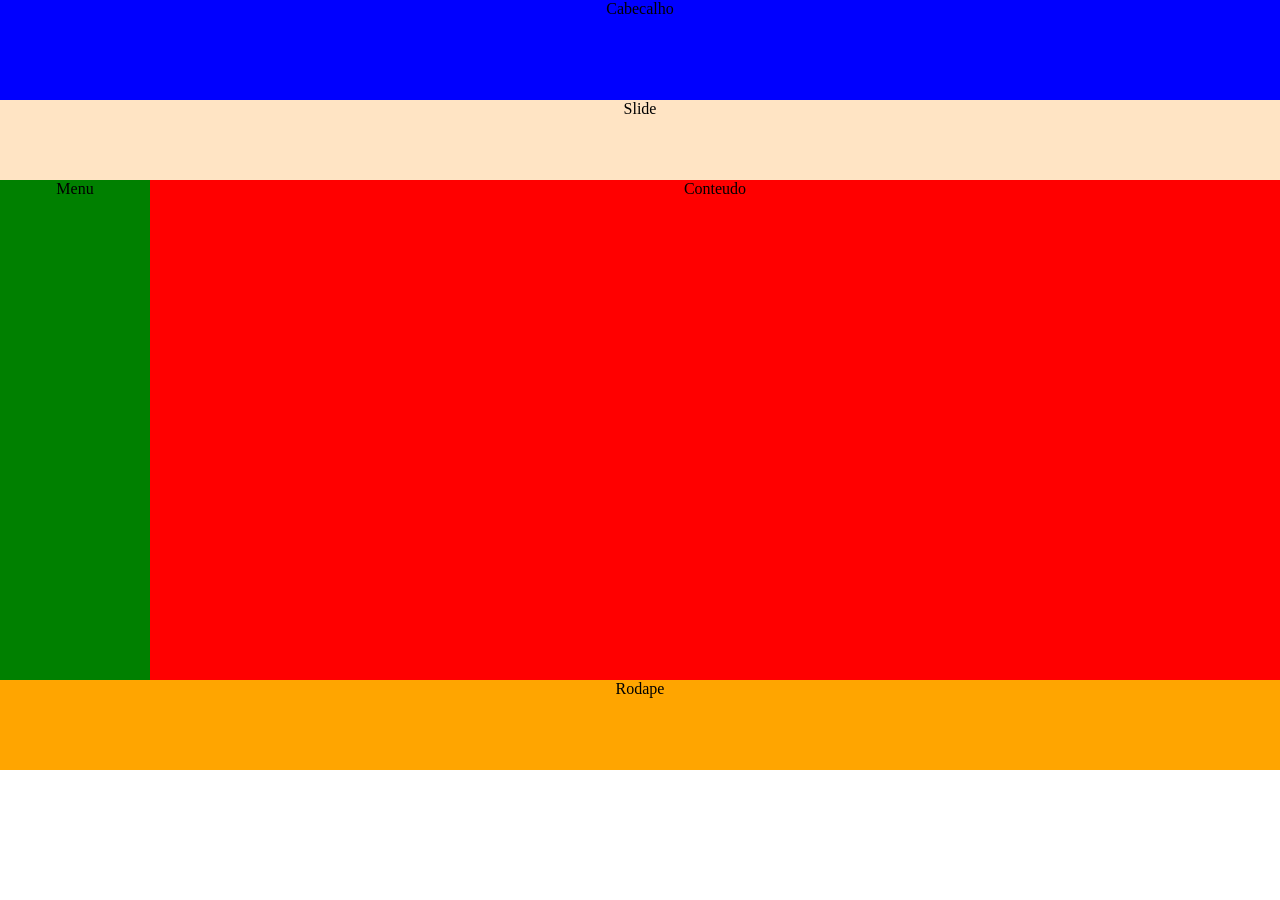
<file: index.html>
<!DOCTYPE html>
<html lang="en">
<head>
    <meta charset="UTF-8">
    <meta name="viewport" content="width=device-width, initial-scale=1.0">
    <title>Template</title>
    <link rel="stylesheet" href="css/style.css">
</head>
<body>
    <header>Cabecalho</header>
    
    <section>
        <nav>Slide</nav>
        <aside>Menu</aside>
        <article>Conteudo</article>
    </section>

    <footer>Rodape</footer>
</body>
</html>
</file>
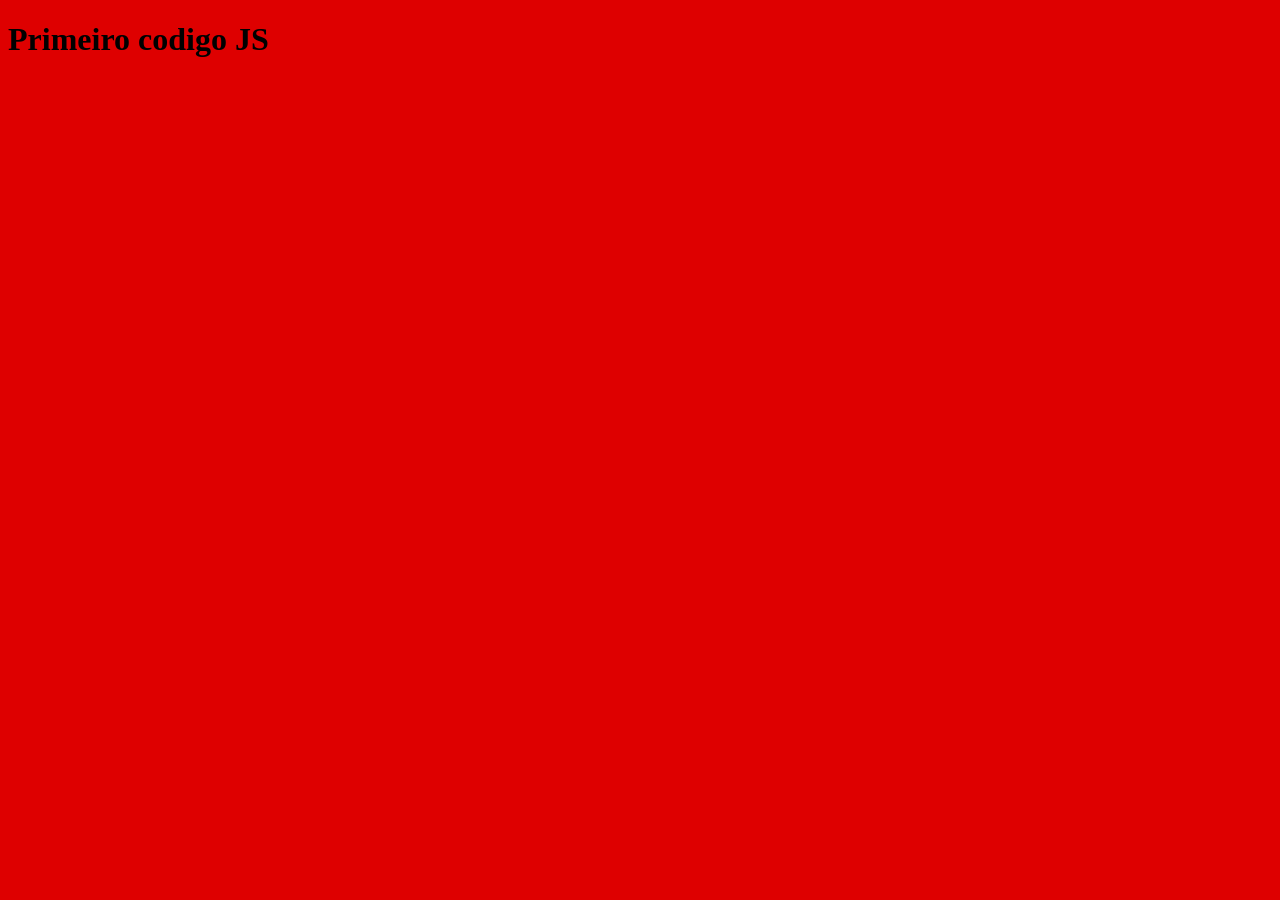
<file: index4.html>
<!DOCTYPE html>
<html lang="en">
<head>
    <meta charset="UTF-8">
    <meta name="viewport" content="width=device-width, initial-scale=1.0">
    <title>Aula JS</title>
</head>
<body>
    <h1>Primeiro codigo JS</h1>
</body>
<script>

    let cores = ["#DE0000", "#FFFFFF", "#000000"];
    document.body.style.background = cores[0];

    function trocarCor() {
        document.body.style.backgroundColor = cores[Math.floor(3*Math.random())];
    }
    setInterval(trocarCor, 1000);
</script>
</html>
</file>
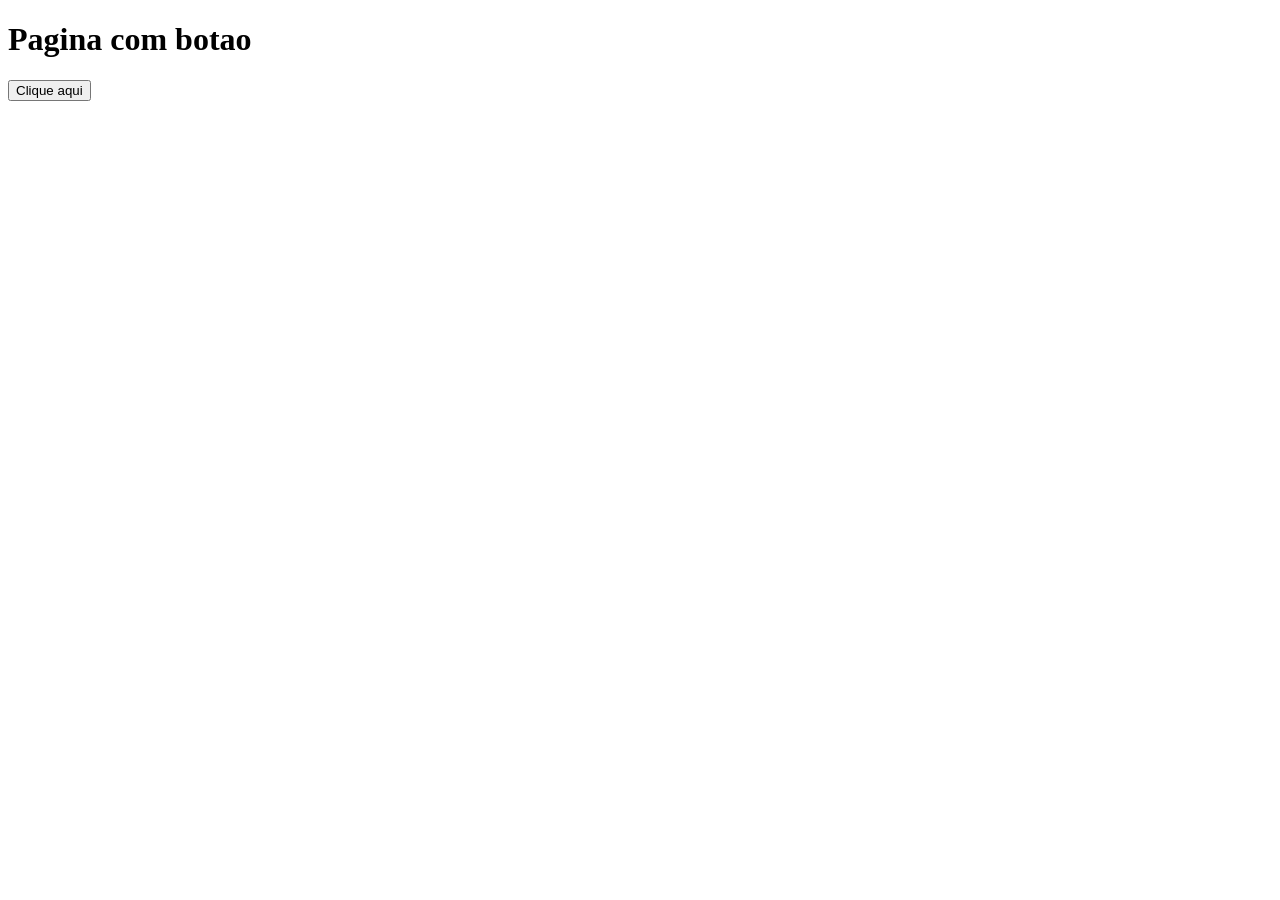
<file: index_button.html>
<!DOCTYPE html>
<html lang="en">
<head>
    <meta charset="UTF-8">
    <meta name="viewport" content="width=device-width, initial-scale=1.0">
    <title>button</title>
</head>
<body>
    <h1>Pagina com botao</h1>
    <button type="button" onclick="cliqueBotao()">
    Clique aqui</button>
</body>
<script>
    function cliqueBotao() {
        alert("Voce clicou no botao!");
    }
</script>
</html>
</file>
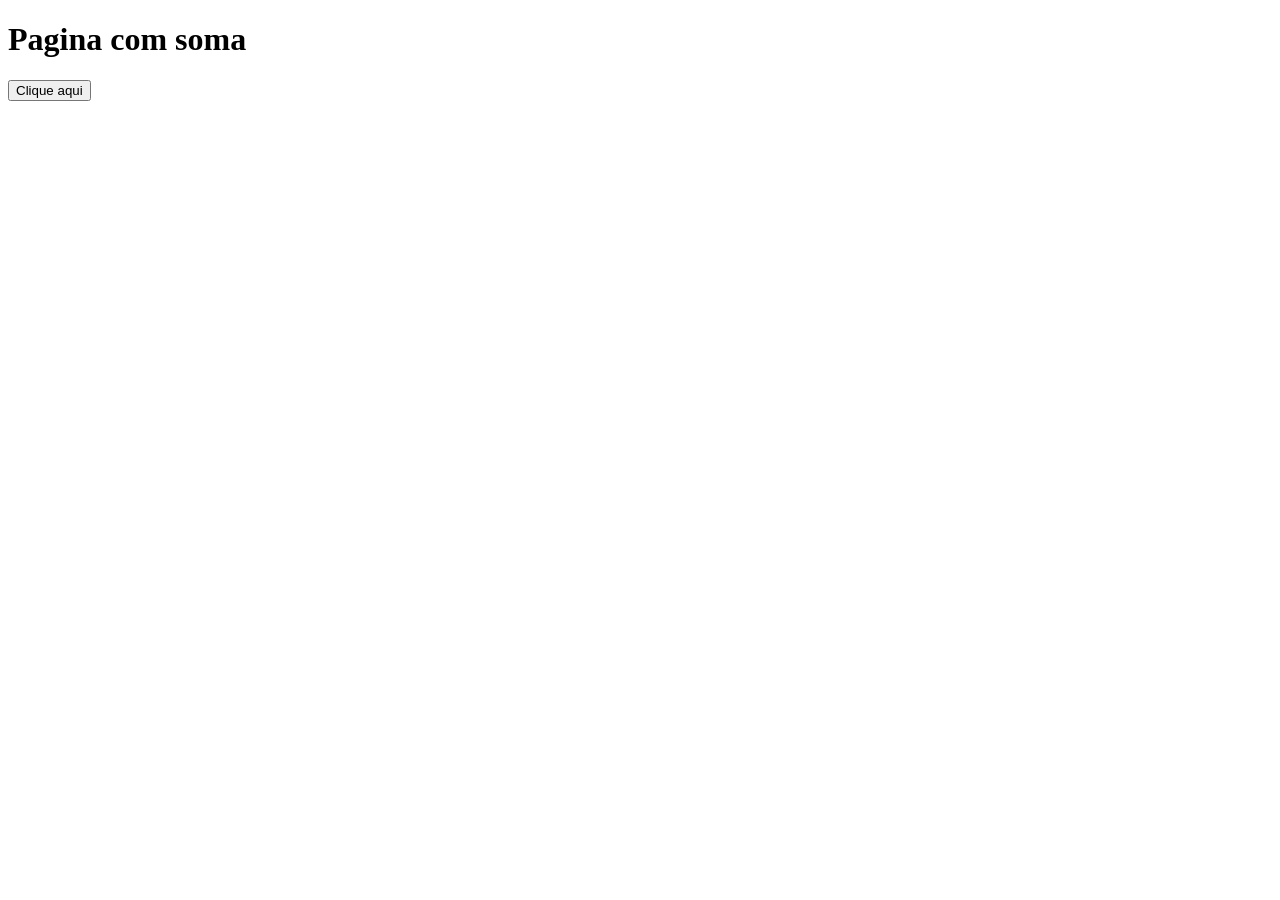
<file: index_button2.html>
<!DOCTYPE html>
<html lang="en">
<head>
    <meta charset="UTF-8">
    <meta name="viewport" content="width=device-width, initial-scale=1.0">
    <title>Button</title>
</head>
<body>
    <h1>Pagina com soma</h1>
    <button type="button" onclick="cliqueBotao()">
    Clique aqui</button>
</body>
<script>
    function cliqueBotao(){
        let v1 = 5;
        let v2 = 5;
        let v3 = v1 + v2;
        alert("A soma de "+v1+" e "+v2+" é igual a "+v3);
    }
</script>
</html>
</file>
<file: css/style.css>
body {
    margin: 0;
}

header {
    width: 100%;
    height: 100px;
    text-align: center;
    background-color: blue;
}

nav {
    width: 100%;
    height: 80px;
    text-align: center;
    background-color: bisque;
}

article {
    width: 100%;
    height: 500px;
    text-align: center;
    background-color: red;
}

aside {
    float: left;
    width: 150px;
    height: 500px;
    text-align: center;
    background-color: green;
}

footer {
    width: 100%;
    height: 90px;
    text-align: center;
    background-color: orange;
}
</file>
